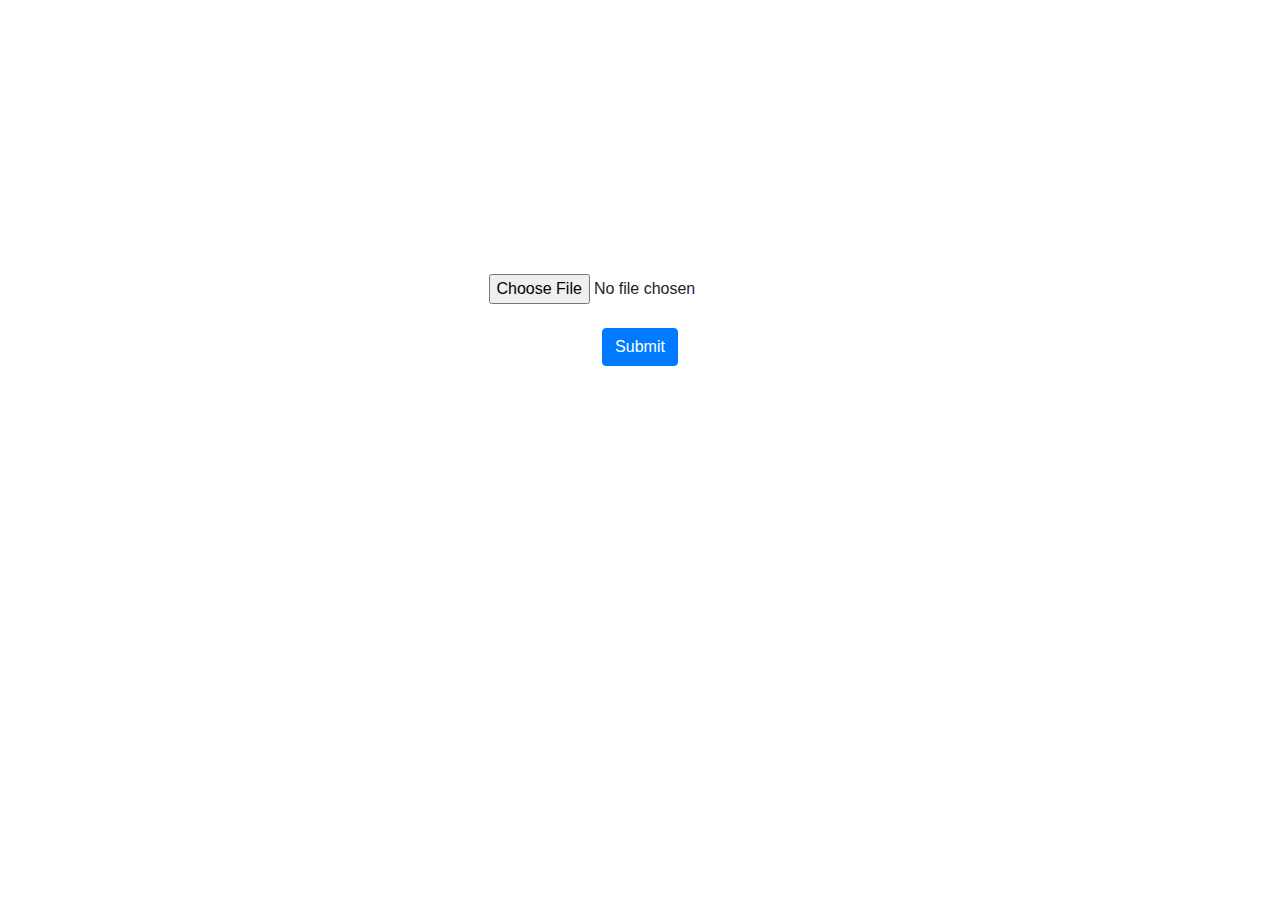
<file: templates/android_detection_index.html>
<!DOCTYPE html>
<html lang="en">
  <head>
    <meta charset="UTF-8" />
    <meta http-equiv="X-UA-Compatible" content="IE=edge" />
    <meta name="viewport" content="width=device-width, initial-scale=1.0" />
    <title>Document</title>
    <link
      rel="stylesheet"
      href="https://cdn.jsdelivr.net/npm/bootstrap@4.4.1/dist/css/bootstrap.min.css"
      integrity="sha384-Vkoo8x4CGsO3+Hhxv8T/Q5PaXtkKtu6ug5TOeNV6gBiFeWPGFN9MuhOf23Q9Ifjh"
      crossorigin="anonymous"
    />
    <style>
      .hidden {
        visibility: hidden;
        display: none;
      }

      .loader-container {
        position: relative;
      }

      .loader {
        position: absolute;
        top: 50%;
        left: 25%;
        transform: translate(-50%, -50%);
        border: 16px solid #f3f3f3;
        border-top: 16px solid #3498db;
        border-radius: 50%;
        width: 120px;
        height: 120px;
        animation: spin 2s linear infinite;
        margin-top: -100px;
      }

      @keyframes spin {
        0% {
          transform: rotate(0deg);
        }
        100% {
          transform: rotate(360deg);
        }
      }
    </style>
  </head>
  <body>
    <br />
    <form
      action="/mobile_detection_api_predict"
      method="post"
      enctype="multipart/form-data"
      onsubmit="showLoader()"
    >
      <div id="input" class="d-flex justify-content-center">
        <input
          style="margin-top: 250px"
          id="loadimage"
          type="file"
          name="file"
          accept=".png, .jpg, .jpeg"
          required
        />
      </div>
      <div id="upload-image" class="hidden" style="margin-left: 5%">
        <div class="loader-container">
          <img id="showImage" width="350px" />
          <div id="loader" class="loader hidden"></div>
        </div>
      </div>
      <br />
      <div style="text-align: center">
        <input type="submit" class="btn btn-primary" value="Submit" />
      </div>
    </form>

    <script>
      let imagebtn = document.getElementById("loadimage");
      let img = document.getElementById("showImage");
      let loader = document.getElementById("loader");

      function showLoader() {
        loader.classList.remove("hidden");
      }

      imagebtn.onchange = (e) => {
        const reader = new FileReader();
        reader.onload = () => {
          let image = reader.result;
          img.setAttribute("src", image);
          document.getElementById("input").setAttribute("class", "hidden");
          document.getElementById("upload-image").removeAttribute("class");
        };
        reader.readAsDataURL(imagebtn.files[0]);
      };
    </script>
  </body>
</html>
</file>
